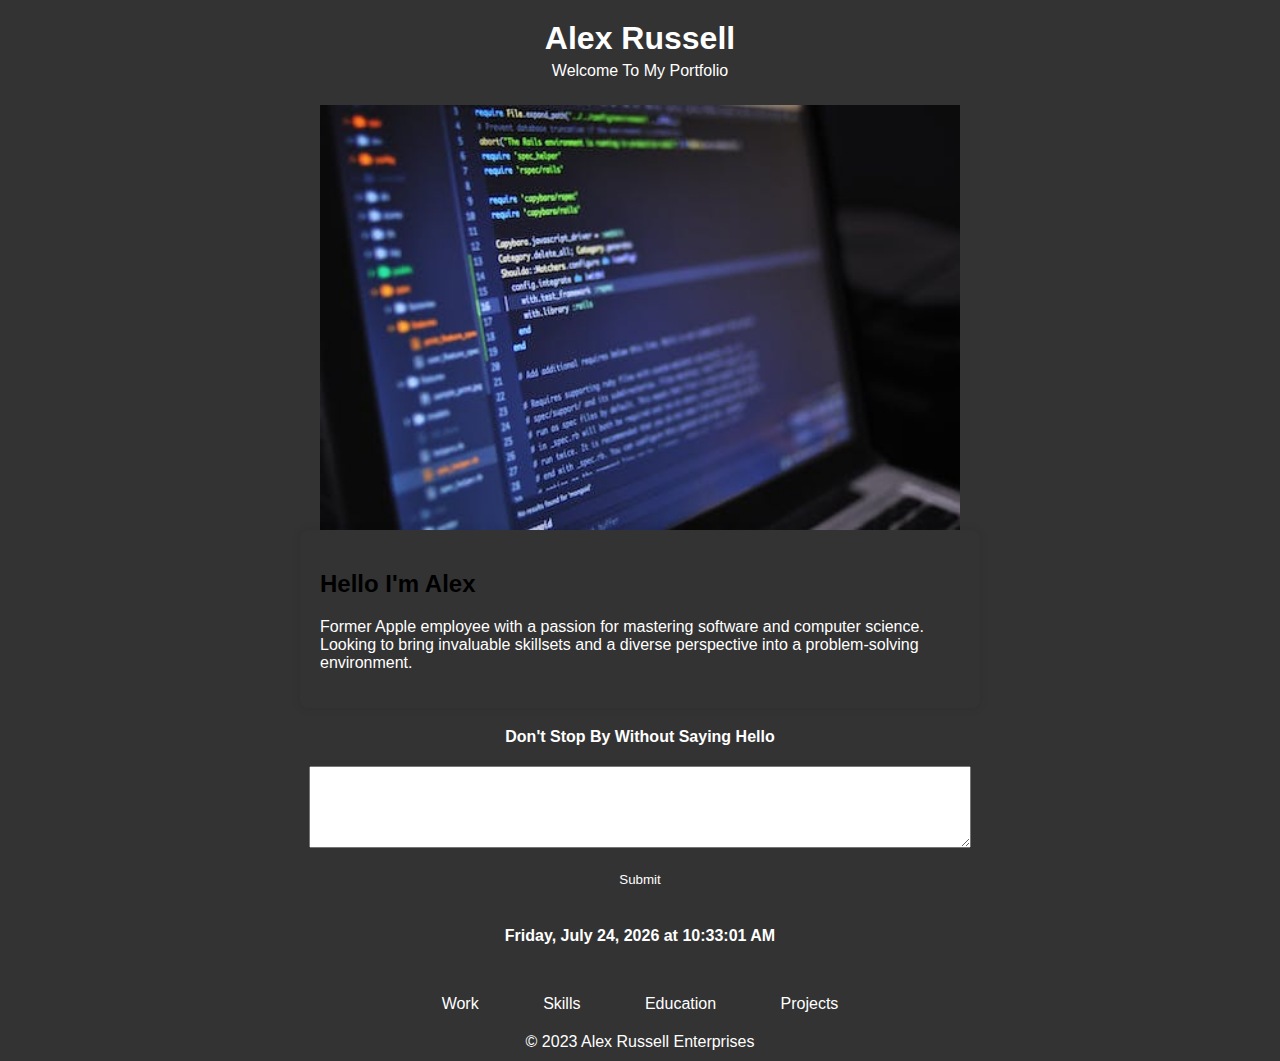
<file: index.html>
<!DOCTYPE html>
<html lang="en">

<head>
    <meta charset="UTF-8">
    <meta name="viewport" content="width=device-width, initial-scale=1.0">
    <title>Alex Russell - Software Developer Portfolio</title>
    <link rel="stylesheet" href="styles.css">
</head>

<body>

    <header>
        <h1>Alex Russell</h1>
        <p>Welcome To My Portfolio</p>
    </header>

    <img src="software-image.jpeg" alt="Software Image" class="software-image">

    
    <div class="introduction">
        <h2>Hello I'm Alex</h2>
        <p>Former Apple employee with a passion for mastering software and computer science. Looking to bring invaluable
            skillsets and a diverse perspective into a problem-solving environment. </p>
    </div>

    <!-- invitation to submit text -->
    <div class="submit-intro">Don't Stop By Without Saying Hello</div>

   
    <div class="submit-form">
        <!-- Textarea for User text inpuut -->
        <label for="submit-message"></label>
        <textarea id="submit-message" rows="4" maxlength="200"></textarea>
        <div></div>
        <!-- Submit button -->
        <button id="submit-button">Submit</button>
       
        
    </div>

    <!-- Response message -->
    <div class="submit-message" id="response-message"></div>

    <!-- Date/Time -->
    <div id="current-time"></div>

    <!-- Nav links -->
    <div class="click-links">
        <a href="workandskills.html">Work</a>
        <a href="workandskills.html">Skills</a>
        <a href="educationandprojects.html">Education</a>
        <a href="educationandprojects.html">Projects</a>
    </div>


    <footer>
        <p>&copy; 2023 Alex Russell Enterprises</p>
    </footer>

  
    <script src="scripts.js"></script>

</body>

</html>
</file>
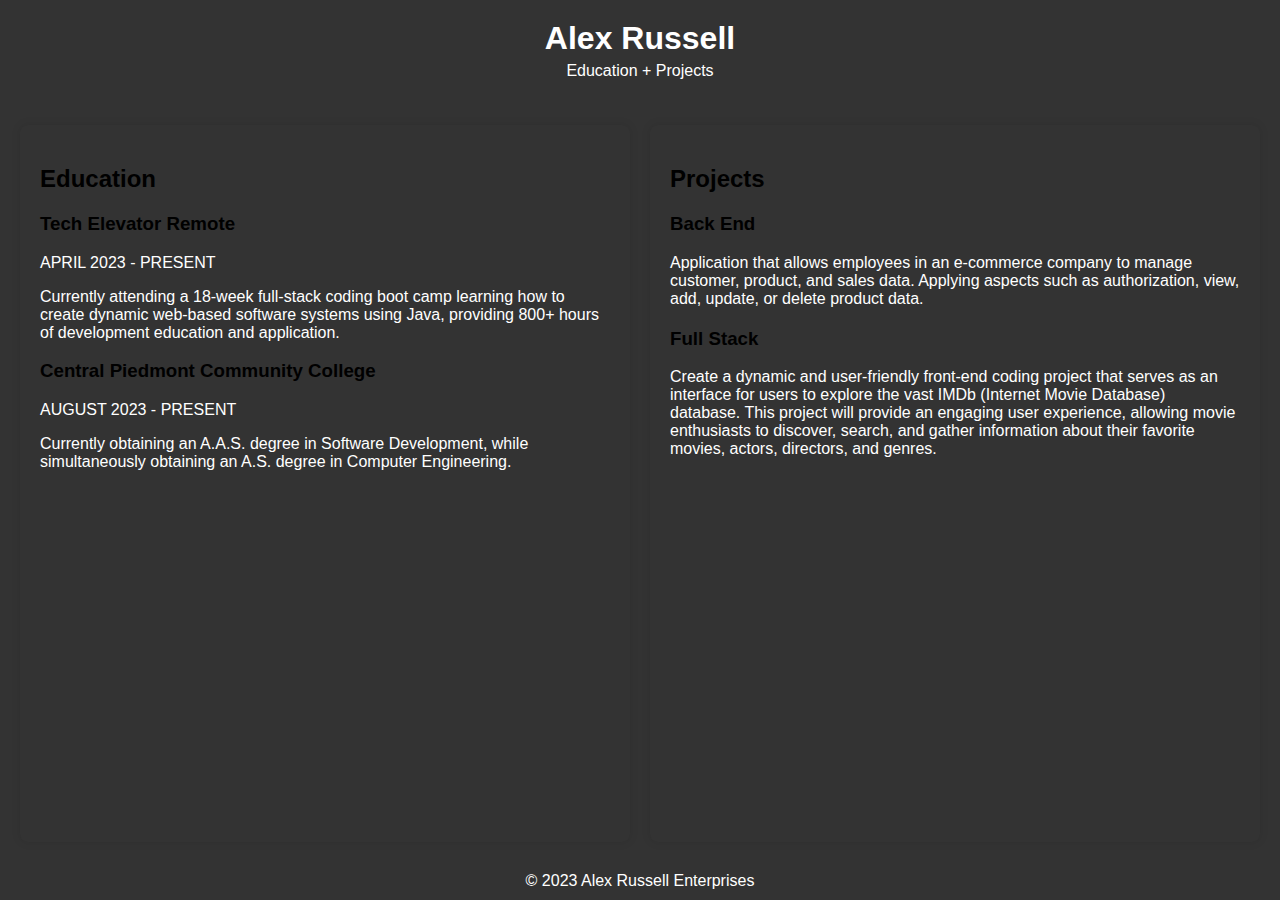
<file: educationandprojects.html>
<!DOCTYPE html>
<html lang="en">

<head>
    <meta charset="UTF-8">
    <meta name="viewport" content="width=device-width, initial-scale=1.0">
    <title>Alex Russell - Education and Projects</title>
    <link rel="stylesheet" href="styles.css">
</head>

<body>

    <header>
        <h1>Alex Russell</h1>
        <p>Education + Projects</p>
    </header>

    <main>

        <section id="education">
            <h2>Education</h2>
            <h3>Tech Elevator Remote</h3>
            <p>APRIL 2023 - PRESENT</p>
            <p>Currently attending a 18-week full-stack coding boot camp learning how to create dynamic web-based
                software systems using Java, providing 800+ hours of development education and application.</p>

            <h3>Central Piedmont Community College</h3>
            <p>AUGUST 2023 - PRESENT</p>
            <p>Currently obtaining an A.A.S. degree in Software Development, while simultaneously obtaining an A.S.
                degree in Computer Engineering.</p>
        </section>

        <section id="projects">
            <h2>Projects</h2>
            <ul>
                <li>
                    <h3>Back End</h3>
                    <p>Application that allows employees in an e-commerce company to manage customer, product, and sales
                        data. Applying aspects such as authorization, view, add, update, or delete product data.</p>
                </li>
                <li>
                    <h3>Full Stack</h3>
                    <p>Create a dynamic and user-friendly front-end coding project that serves as an interface for users
                        to explore the vast IMDb (Internet Movie Database) database. This project will provide an
                        engaging user experience, allowing movie enthusiasts to discover, search, and gather information
                        about their favorite movies, actors, directors, and genres.</p>
                </li>
            </ul>
        </section>

    </main>

    <footer>
        <p>&copy; 2023 Alex Russell Enterprises</p>
    </footer>

    <script src="scripts.js"></script>

</body>

</html>
</file>
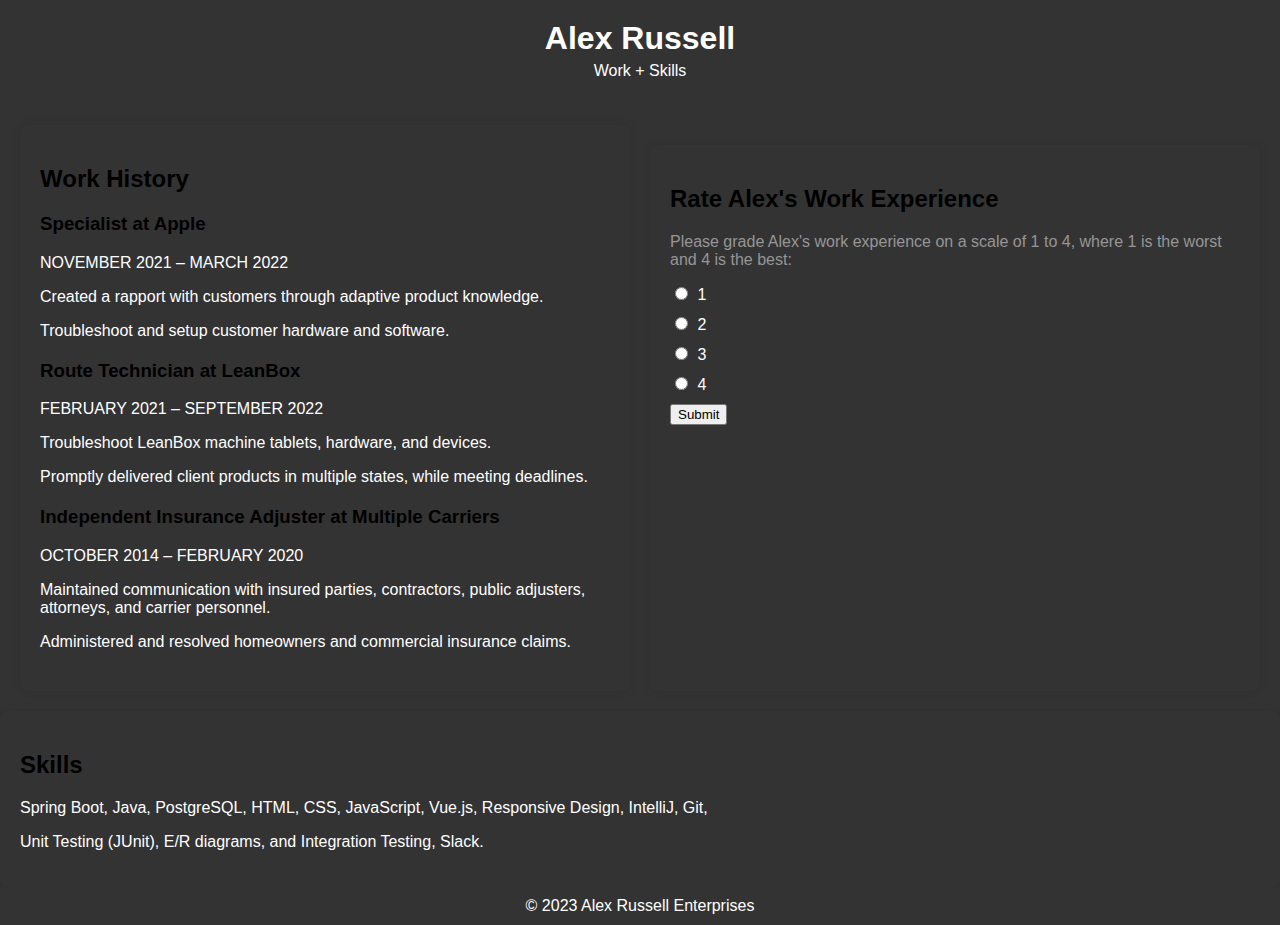
<file: workandskills.html>
<!DOCTYPE html>
<html lang="en">

<head>
    <meta charset="UTF-8">
    <meta name="viewport" content="width=device-width, initial-scale=1.0">
    <title>Alex Russell - Work and Skills</title>
    <link rel="stylesheet" href="styles.css">
</head>

<body>

    <header>
        <h1>Alex Russell</h1>
        <p>Work + Skills</p>
    </header>
<!-- Lists -->
    <main>
        <div id="work-history">
            <h2>Work History</h2>
            <ul>
                <li>
                    <h3>Specialist at Apple</h3>
                    <p>NOVEMBER 2021 – MARCH 2022</p>
                    <ul>
                        <li>
                            <p>Created a rapport with customers through adaptive product knowledge.</p>
                            <p>Troubleshoot and setup customer hardware and software.</p>
                        </li>
                    </ul>
                </li>
                <li>
                    <h3>Route Technician at LeanBox</h3>
                    <p>FEBRUARY 2021 – SEPTEMBER 2022</p>
                    <ul>
                        <li>
                            <p>Troubleshoot LeanBox machine tablets, hardware, and devices.</p>
                            <p>Promptly delivered client products in multiple states, while meeting deadlines.</p>
                        </li>
                    </ul>
                </li>
                <li>
                    <h3>Independent Insurance Adjuster at Multiple Carriers</h3>
                    <p>OCTOBER 2014 – FEBRUARY 2020</p>
                    <ul>
                        <li>
                            <p>Maintained communication with insured parties, contractors, public adjusters, attorneys,
                                and carrier personnel.</p>
                            <p>Administered and resolved homeowners and commercial insurance claims.</p>
                        </li>
                    </ul>
                </li>
            </ul>
        </div>

        <div id="rating-section">
            <h2>Rate Alex's Work Experience</h2>
            <p>Please grade Alex's work experience on a scale of 1 to 4, where 1 is the worst and 4 is the best:</p>

            <label>
                <input type="radio" name="rating" value="1">
                1
            </label>
            <label>
                <input type="radio" name="rating" value="2">
                2
            </label>
            <label>
                <input type="radio" name="rating" value="3">
                3
            </label>
            <label>
                <input type="radio" name="rating" value="4">
                4
            </label>

            <button id="submit-rating">Submit</button>
        </div>
    </div>

    </main>


    <div id="skills">
        <h2>Skills</h2>
        <p>Spring Boot, Java, PostgreSQL, HTML, CSS, JavaScript, Vue.js, Responsive Design, IntelliJ, Git, </p>
        <p>Unit Testing (JUnit), E/R diagrams, and Integration Testing, Slack.</p>
    </div>
    </main>

    <footer>
        <p>&copy; 2023 Alex Russell Enterprises</p>
    </footer>

    <script src="scripts.js"></script>

</body>

</html>
</file>
<file: styles.css>
body {
    font-family: 'Arial', sans-serif;
    background-color: #333;
    margin: 0;
    padding: 0;
    display: flex;
    flex-direction: column;
    min-height: 100vh;
}

header {
    grid-area: header;
    background-color: #333;
    color: #fff;
    text-align: center;
    padding: 20px;
}

.introduction {
    background-color: #333;
    padding: 20px;
    color: #fff;
    border-radius: 8px;
    box-shadow: 0 0 10px rgba(0, 0, 0, 0.1);
    width: 50%;
    margin: auto;

}

header h1 {
    margin: 0;
}

header p {
    margin: 5px 0;
}

.software-image {
    width: 50%;
    height: auto;
    display: block;
    margin: 0 auto;
}

main {
    grid-area: main;
    display: grid;
    grid-template-columns: repeat(auto-fit, minmax(300px, 1fr));
    gap: 20px;
    padding: 20px;
    flex-grow: 1;
}

#work-history {
    background-color: #333;
    padding: 20px;
    color: #fff;
    border-radius: 8px;
    box-shadow: 0 0 10px rgba(0, 0, 0, 0.1);
}

#education {
    background-color: #333;
    padding: 20px;
    color: #fff;
    border-radius: 8px;
    box-shadow: 0 0 10px rgba(0, 0, 0, 0.1);
}

#skills {
    background-color: #333;
    padding: 20px;
    color: #fff;
    border-radius: 8px;
    box-shadow: 0 0 10px rgba(0, 0, 0, 0.1);
}

#projects {
    background-color: #333;
    padding: 20px;
    color: #fff;
    border-radius: 8px;
    box-shadow: 0 0 10px rgba(0, 0, 0, 0.1);
}

ul {
    list-style: none;
    padding: 0;
}

li {
    margin-bottom: 20px;
}

h2 {
    color: rgb(0, 0, 0);
}

h3 {
    color: rgb(0, 0, 0);
}


footer {
    grid-area: footer;
    background-color: #333;
    color: #ffffff;
    text-align: center;
    padding: 10px;
    margin-top: auto;
}

footer p {
    margin: 0;
}

.click-links {
    text-align: center; 
    margin-top: 20px; 
}

.click-links a {
    display: inline-block;
    padding: 10px 20px;
    background-color: #333;
    color: #fff;
    text-decoration: none;
    border-radius: 5px;
    margin: 0 10px; 
}

.click-links a:hover {
    background-color: #555;
}

.submit-intro {
    text-align: center;
    color: #ffffff;
    font-weight: bold;
    margin-top: 20px; 
}


.submit-form {
    text-align: center;
    margin-top: 20px;
}

#submit-message {
    width: 50%;
    padding: 10px;
    margin-bottom: 10px;
}

#submit-button {
    padding: 10px 20px;
    background-color: #333;
    color: #fff;
    border: none;
    border-radius: 5px;
    cursor: pointer;
    display: inline-block; 
}

#submit-button:hover {
    background-color: #555;
}

#response-message {
    text-align: center; 
    margin-top: 10px;  
    font-weight: bold; 
}


#current-time {
    color: #fff; 
    text-align: center; 
    padding: 20px 0; 
    font-weight: bold; 
    background-color: #333; 
}


#rating-section {
    background-color: #333;
    padding: 20px;
    color: #fff;
    border-radius: 8px;
    box-shadow: 0 0 10px rgba(0, 0, 0, 0.1);
    margin-top: 20px; 
}

#rating-section h2 {
    color: rgb(0, 0, 0);
}

#rating-section p {
    color: rgb(150, 150, 150);
    margin-bottom: 15px;
}

#rating-section label {
    display: block;
    margin-bottom: 10px;
}

#rating-section input {
    margin-right: 5px;
}
</file>
